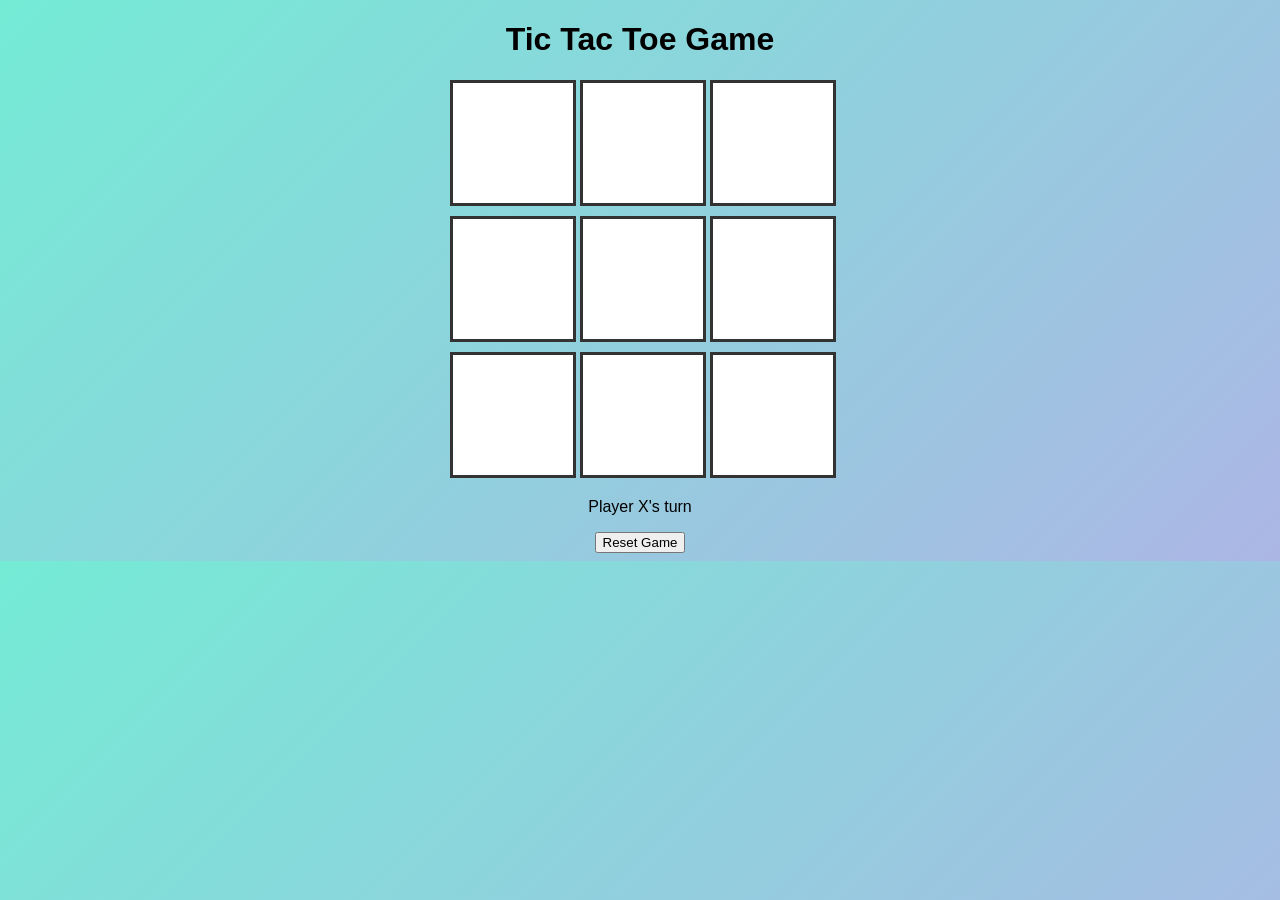
<file: sigma web development/index.html>
<!DOCTYPE html>
<html>
<head>
  <title>Tic Tac Toe</title>
  <link rel="stylesheet" href="style.css">
</head>
<body>
  <h1>Tic Tac Toe Game</h1>
  <div id="board">
    <div class="cell"></div>
    <div class="cell"></div>
    <div class="cell"></div>
    <div class="cell"></div>
    <div class="cell"></div>
    <div class="cell"></div>
    <div class="cell"></div>
    <div class="cell"></div>
    <div class="cell"></div>
  </div>
  <p id="status">Player X's turn</p>
  <button id="reset">Reset Game</button>
  <script src="script.js"></script>
</body>
</html>
</file>
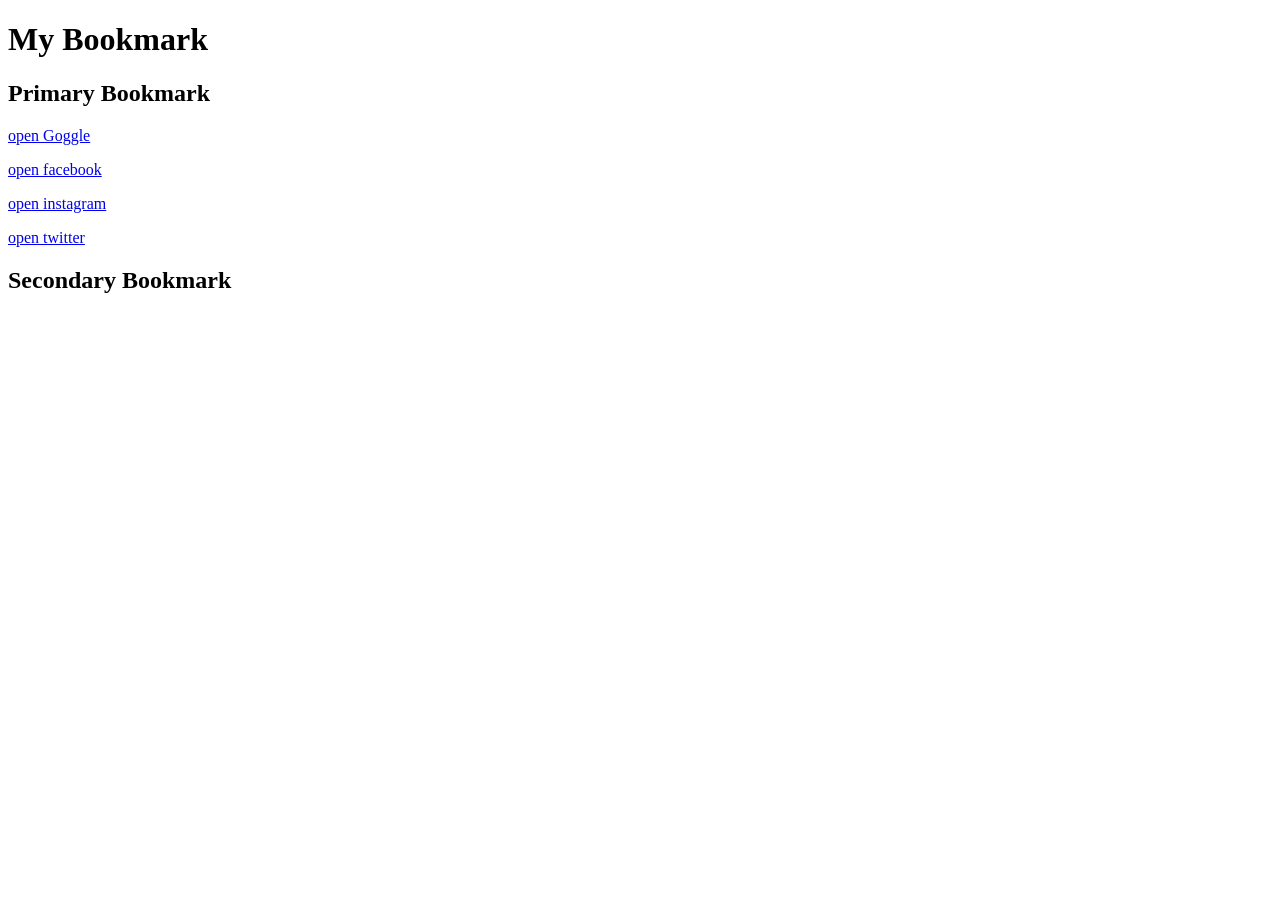
<file: sigma web development/bookmarkmanager.html>
<!DOCTYPE html>
<html lang="en">
<head>
    <meta charset="UTF-8">
    <meta name="viewport" content="width=device-width, initial-scale=1.0">
    <title>Bookmark Manager-Code With Sumana</title>
</head>
<body>
    <p>
    <h1> My Bookmark</h1> </p>
    <h2>Primary Bookmark</h2>
   <p> <a target="_blank" href="https://www.google.com" >open Goggle</a></p>
    <p> <a target="_blank" href="https://www.facebook.com" >open facebook </a></p>
   <p> <a target="_blank" href="https://www.instagram.com" >open instagram</a></p>
    <p> <a target="_blank" href="https://www.twitter.com" >open twitter </a></p>
    
    <h2> Secondary Bookmark </h2>
</body>

</html>
</file>
<file: sigma web development/style.css>
body {
  text-align: center;
  font-family: Arial, sans-serif;
  background: linear-gradient(135deg, #74ebd5, #ACB6E5);
}

#board {
  display: grid;
  grid-template-columns: repeat(3, 120px);
  grid-gap: 10px;
  margin: 20px auto;
  width: 380px;
}

.cell {
  width: 120px;
  height: 120px;
  background: #fff;
  border: 3px solid #333;
  font-size: 3em;
  font-weight: bold;
  display: flex;
  align-items: center;
  justify-content: center;
  cursor: pointer;
  transition: background 0.3s, transform 0.2s;
}

.cell:hover {
  background: #f0f8ff;
  transform: scale(1.05);
}

.cell.X {
  color: #e74c3c; /* লাল */
}

.cell.O {
  color: #3498db; /* নীল */
}

.winner {
  background: #ffeaa7 !important;
  animation: blink 0.8s infinite alternate;
}

@keyframes blink {
  from { background: #ffeaa7; }
  to { background: #fdcb6e; }
}
</file>
